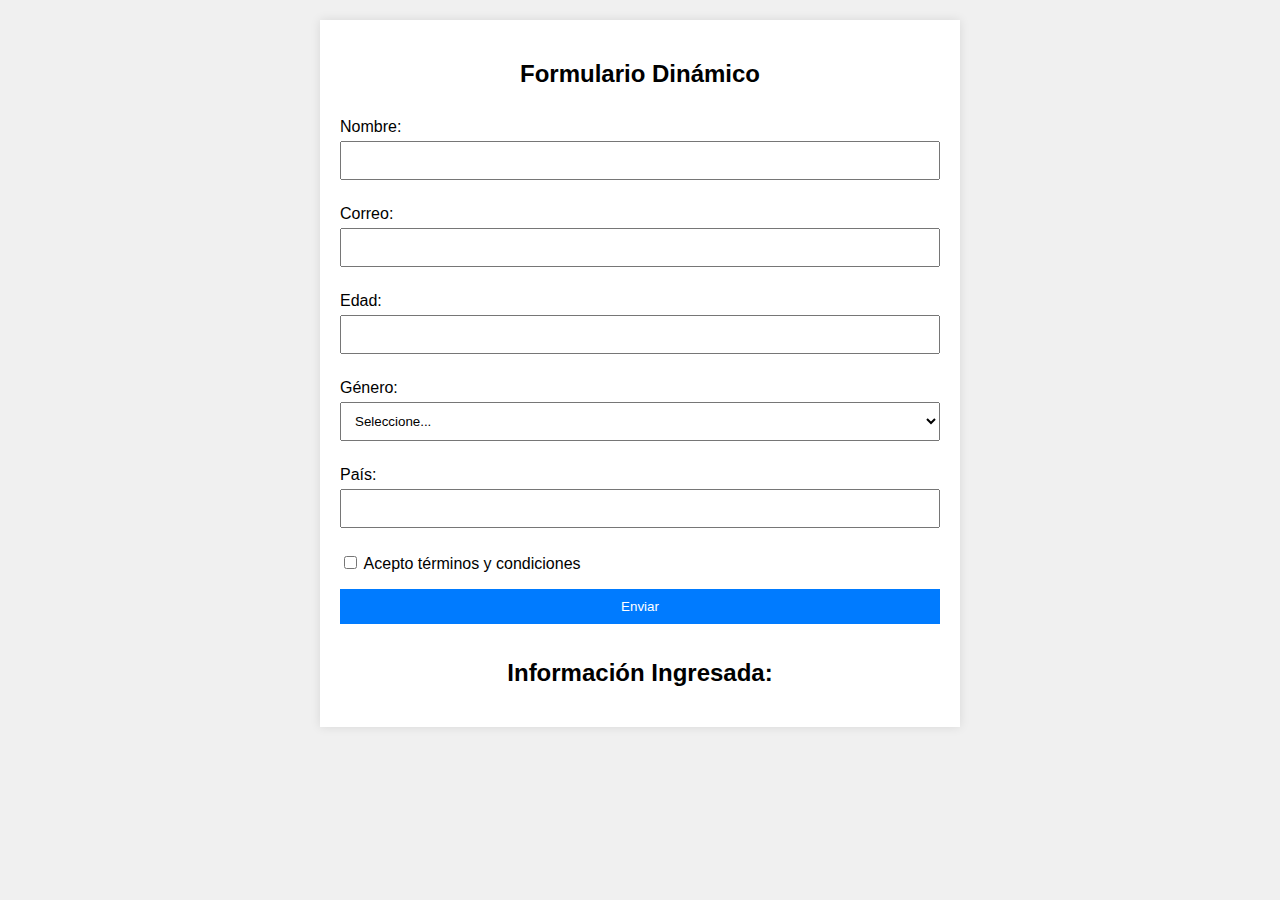
<file: Formulario/Ejercicio1/index.html>
<!DOCTYPE html>
<html lang="es">
<head>
    <meta charset="UTF-8">
    <meta name="viewport" content="width=device-width, initial-scale=1.0">
    <title>Formulario Dinámico</title>
    <link rel="stylesheet" href="estilos.css">
</head>
<body>
    <div class="container">
        <h2>Formulario Dinámico</h2>
        <form id="Formulario">
            <label for="nombre">Nombre:</label>
            <input type="text" id="nombre" name="nombre" required>

            <label for="email">Correo:</label>
            <input type="email" id="email" name="email" required>

            <label for="edad">Edad:</label>
            <input type="number" id="edad" name="edad" min="1" required>

            <label for="genero">Género:</label>
            <select id="genero" name="genero" required>
                <option value="">Seleccione...</option>
                <option value="Masculino">Masculino</option>
                <option value="Femenino">Femenino</option>
                <option value="Otro">Otro</option>
            </select>

            <label for="pais">País:</label>
            <input type="text" id="pais" name="pais" required>

            <label for="terminos">
                <input type="checkbox" id="terminos" name="terminos" required>
                Acepto términos y condiciones
            </label>

            <button type="button" onclick="submitForm()">Enviar</button>
        </form>

        <h2>Información Ingresada:</h2>
        <ul id="datos"></ul>
    </div>

    <script src="script1.js"></script>
</body>
</html>
</file>
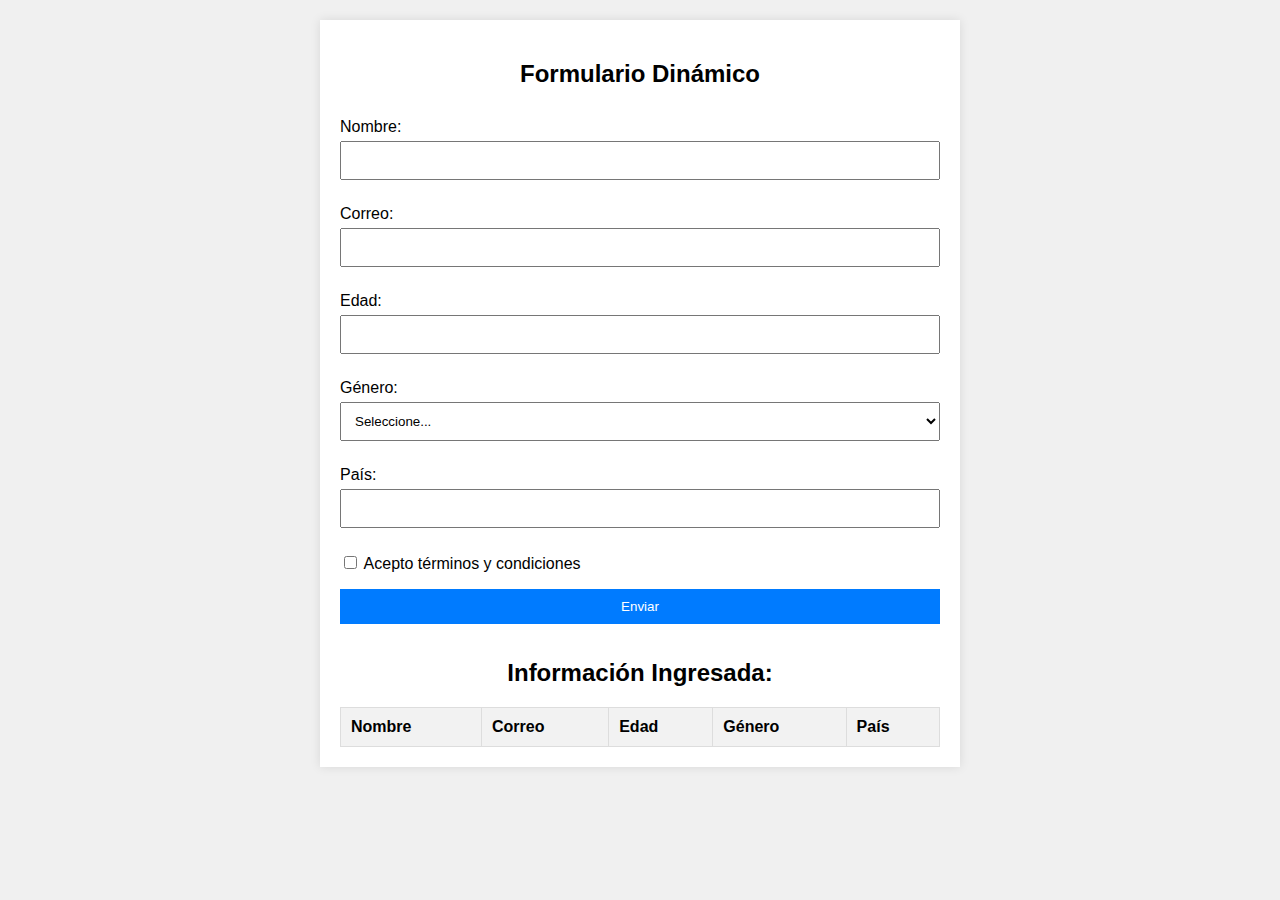
<file: Formulario/Ejercicio2/index2.html>
<!DOCTYPE html>
<html lang="es">
<head>
    <meta charset="UTF-8">
    <meta name="viewport" content="width=device-width, initial-scale=1.0">
    <title>Formulario Dinámico</title>
    <link rel="stylesheet" href="estilos2.css">
</head>
<body>
    <div class="container">
        <h2>Formulario Dinámico</h2>
        <form id="Formulario">
            <label for="nombre">Nombre:</label>
            <input type="text" id="nombre" name="nombre" required>

            <label for="email">Correo:</label>
            <input type="email" id="email" name="email" required>

            <label for="edad">Edad:</label>
            <input type="number" id="edad" name="edad" min="1" required>

            <label for="genero">Género:</label>
            <select id="genero" name="genero" required>
                <option value="">Seleccione...</option>
                <option value="Masculino">Masculino</option>
                <option value="Femenino">Femenino</option>
                <option value="Otro">Otro</option>
            </select>

            <label for="pais">País:</label>
            <input type="text" id="pais" name="pais" required>

            <label for="terminos">
                <input type="checkbox" id="terminos" name="terminos" required>
                Acepto términos y condiciones
            </label>

            <button type="button" onclick="submitForm()">Enviar</button>
        </form>

        <h2>Información Ingresada:</h2>
        <table id="submittedData">
            <thead>
                <tr>
                    <th>Nombre</th>
                    <th>Correo</th>
                    <th>Edad</th>
                    <th>Género</th>
                    <th>País</th>
                </tr>
            </thead>
            <tbody>
        
            </tbody>
        </table>
    </div>

    <script src="script2.js"></script>
</body>
</html>
</file>
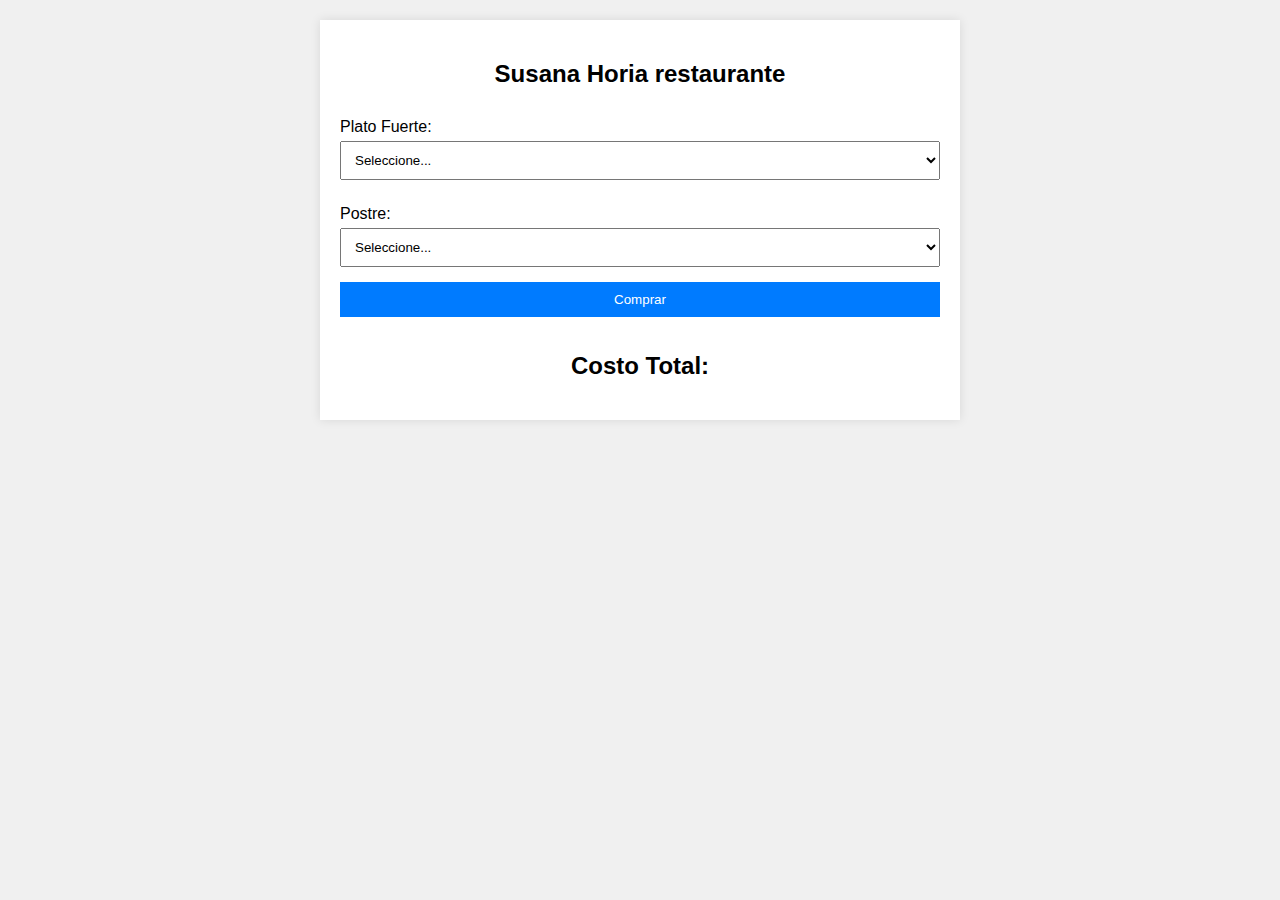
<file: Formulario/Ejercicio3/index3.html>
<!DOCTYPE html>
<html lang="es">
<head>
    <meta charset="UTF-8">
    <meta name="viewport" content="width=device-width, initial-scale=1.0">
    <title>Formulario de Compra</title>
    <link rel="stylesheet" href="estilos3.css">
</head>
<body>
    <div class="container">
        <h2>Susana Horia restaurante</h2>
        <form id="purchaseForm">
            <label for="principal">Plato Fuerte:</label>
            <select id="principal" name="principal" required>
                <option value="">Seleccione...</option>
                <option value="pollo">Pollo - $10</option>
                <option value="res">Res - $15</option>
                <option value="pescado">Pescado - $12</option>
            </select>

            <label for="postre">Postre:</label>
            <select id="postre" name="postre" required>
                <option value="">Seleccione...</option>
                <option value="helado">Helado - $3</option>
                <option value="pastel">Pastel - $5</option>
                <option value="fruta">Fruta - $2</option>
            </select>

            <button type="button" onclick="calculoTotal()">Comprar</button>
        </form>

        <h2>Costo Total:</h2>
        <p id="costototal"></p>
    </div>

    <script src="script3.js"></script>
</body>
</html>
</file>
<file: Formulario/Ejercicio1/estilos.css>
body {
    font-family: Arial, sans-serif;
    background-color: #f0f0f0;
    margin: 0;
    padding: 20px;
}

.container {
    max-width: 600px;
    margin: auto;
    background-color: #fff;
    padding: 20px;
    box-shadow: 0 0 10px rgba(0, 0, 0, 0.1);
}

h2 {
    text-align: center;
}

form {
    display: flex;
    flex-direction: column;
}

label {
    margin: 10px 0 5px;
}

input, select, button {
    padding: 10px;
    margin-bottom: 15px;
}

button {
    background-color: #007BFF;
    color: #fff;
    border: none;
    cursor: pointer;
}

button:hover {
    background-color: #0056b3;
}

#submittedData {
    list-style-type: none;
    padding: 0;
}

#submittedData li {
    background-color: #e9e9e9;
    margin: 5px 0;
    padding: 10px;
    border-radius: 4px;
}
</file>
<file: Formulario/Ejercicio2/estilos2.css>
body {
    font-family: Arial, sans-serif;
    background-color: #f0f0f0;
    margin: 0;
    padding: 20px;
}

.container {
    max-width: 600px;
    margin: auto;
    background-color: #fff;
    padding: 20px;
    box-shadow: 0 0 10px rgba(0, 0, 0, 0.1);
}

h2 {
    text-align: center;
}

form {
    display: flex;
    flex-direction: column;
}

label {
    margin: 10px 0 5px;
}

input, select, button {
    padding: 10px;
    margin-bottom: 15px;
}

button {
    background-color: #007BFF;
    color: #fff;
    border: none;
    cursor: pointer;
}

button:hover {
    background-color: #0056b3;
}

table {
    width: 100%;
    border-collapse: collapse;
    margin-top: 20px;
}

table, th, td {
    border: 1px solid #ddd;
}

th, td {
    padding: 10px;
    text-align: left;
}

th {
    background-color: #f2f2f2;
}
</file>
<file: Formulario/Ejercicio3/estilos3.css>
body {
    font-family: Arial, sans-serif;
    background-color: #f0f0f0;
    margin: 0;
    padding: 20px;
}

.container {
    max-width: 600px;
    margin: auto;
    background-color: #fff;
    padding: 20px;
    box-shadow: 0 0 10px rgba(0, 0, 0, 0.1);
}

h2 {
    text-align: center;
}

form {
    display: flex;
    flex-direction: column;
}

label {
    margin: 10px 0 5px;
}

select, button {
    padding: 10px;
    margin-bottom: 15px;
}

button {
    background-color: #007BFF;
    color: #fff;
    border: none;
    cursor: pointer;
}

button:hover {
    background-color: #0056b3;
}

#totalCost {
    font-size: 1.5em;
    text-align: center;
}
</file>
